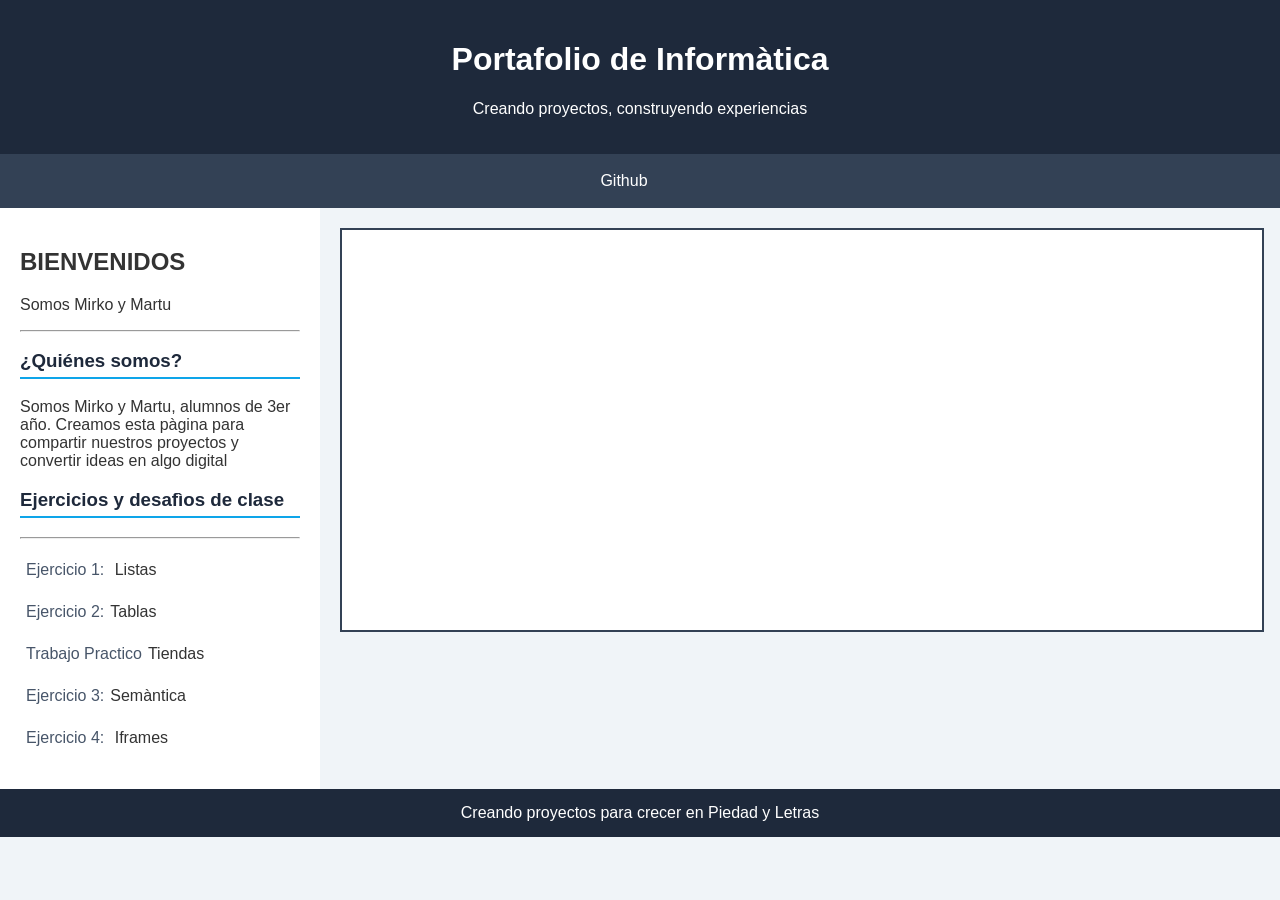
<file: index.html>
<!DOCTYPE html>
<html lang="es">
<head>
    <meta charset="UTF-8">
    <meta name="viewport" content="width=device-width, initial-scale=1.0">
    <title>Portafolio</title>
</head>
<style>
    body {
font-family: Arial, sans-serif;
background-color: #f0f4f8;
margin: 0;
padding: 0;
color: #333333;
}
header {
background-color: #1e293b;
color: #ffffff;
text-align: center;
padding: 20px;
}
nav {
background-color: #334155;
text-align: center;
padding: 10px;
}
nav a {
color: #ffffff;
text-decoration: none;
padding: 8px 16px;
display: inline-block;
}
nav a:hover {
background-color: #0ea5e9;
border-radius: 4px;
}
main{
display:flex;
}
aside {
width: 25%;
float: left;
background-color: #ffffff;
padding: 20px;
box-sizing: border-box;
min-height: 450px;
}
aside h3 {
color: #1e293b;
border-bottom: 2px solid #0ea5e9;
padding-bottom: 5px;
}
aside ul {
list-style-type: none;
padding: 0;
}
aside li {
margin: 12px 0;
}
aside a {
color: #475569;
text-decoration: none;
display: inline-block;
padding: 6px;
}
aside a:hover {
background-color: #f1f5f9;
color: #0ea5e9;
padding-left: 12px;
}
section {
width: 75%;
float: left;
padding: 20px;
box-sizing: border-box;
}
iframe {
width: 100%;
height: 400px;
border: 2px solid #334155;
background-color: #ffffff;
}
footer {
background-color: #1e293b;
color: #ffffff;
text-align: center;
padding: 15px;
}
footer span {
color: #0ea5e9;
font-weight: bold;
}
</style>
<body>
  <header> 
<h1>Portafolio de Informàtica</h1> 
<p>Creando proyectos, construyendo experiencias</p>
</header>
<nav>
    <a href="https://github.com/martumirko/informatica"> <i class="bi bi-github"></i>Github
    <a href="https://drive.google.com/drive/folders/177-MLugqt7CKZ1NtIECdYlULdTrE6uu9"> </a>
 </nav>
 <main>
    <aside>
        <h1>BIENVENIDOS</h1>
        <P>Somos Mirko y Martu </p>
        <hr>
        <h3>¿Quiénes somos?</h3>
        <p>Somos Mirko y Martu, alumnos de 3er año. Creamos esta pàgina para compartir nuestros proyectos y convertir ideas en algo digital</p>
        <h3>Ejercicios y desafìos de clase</h3>

<hr>
<ul>
   <li><a href="./pages/listas.html" target="visor">Ejercicio 1:</a> Listas</li> 
   <li><a href="./pages/tabla1.html"target="visor">Ejercicio 2: </a>Tablas</li>
    <li><a href="./pages/tienda.html"target="visor">Trabajo Practico </a>Tiendas</li>
   <li><a href="./pages/semantica.html"target="visor">Ejercicio 3: </a>Semàntica</li>
   <li><a href="./pages/diario1.html"target="visor">Ejercicio 4:</a> Iframes</li>
</ul>

   
    </aside>
    <section>
       <iframe name="visor" ></iframe>
       </section>
</main>
<footer>Creando proyectos para crecer en Piedad y Letras
</footer>
</body>
</html>
</file>
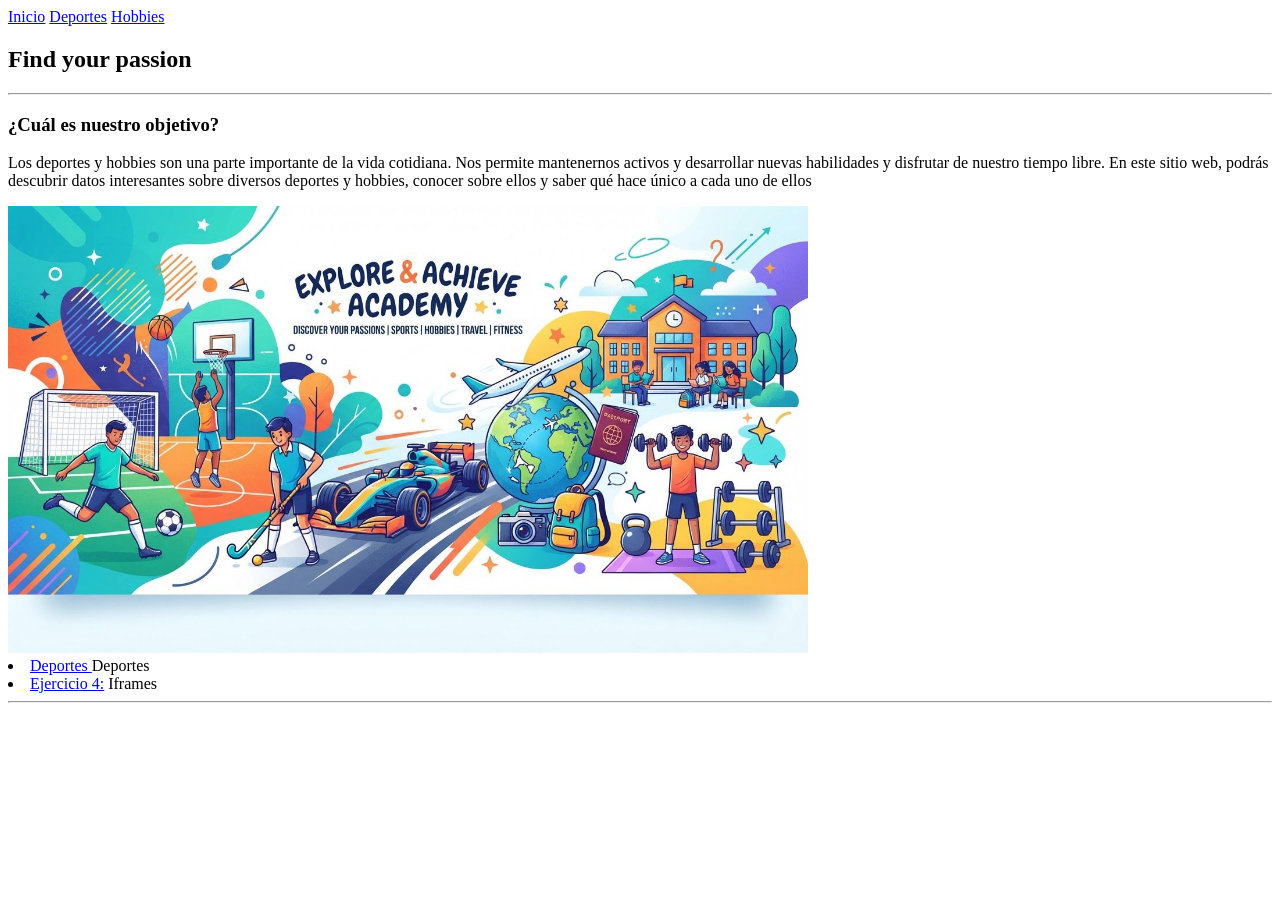
<file: mi_pagina/index.html>
<!DOCTYPE html>
<html lang="en">
<head>
    <meta charset="UTF-8">
    <meta name="viewport" content="width=device-width, initial-scale=1.0">
    <title>Lifestyle</title>
</head>
<body>
    <nav>
        <a href="index.html">Inicio</a>
        <a href="deportes.html">Deportes</a>
        <a href="hobbies.html">Hobbies</a>
    </nav>
    <main>
        <aside>
            <h1>Find your passion</h1>
            <hr>
            <h3>¿Cuál es nuestro objetivo?</h3>
            <p>Los deportes y hobbies son una parte importante de la vida cotidiana. Nos permite mantenernos activos y desarrollar nuevas habilidades y disfrutar de nuestro tiempo libre. En este sitio web, podrás descubrir datos interesantes sobre diversos deportes y hobbies, conocer sobre ellos y saber qué hace único a cada uno de ellos</p>
            <img src="img/inicio.jpeg" alt="Foto de inicio" width="800">

            <li><a href="/paginas/deportes.html"target="visor">Deportes </a>Deportes</li>
            <li><a href="./pages/diario1.html"target="visor">Ejercicio 4:</a> Iframes</li>
    <hr>
        </aside>
</body>
</file>
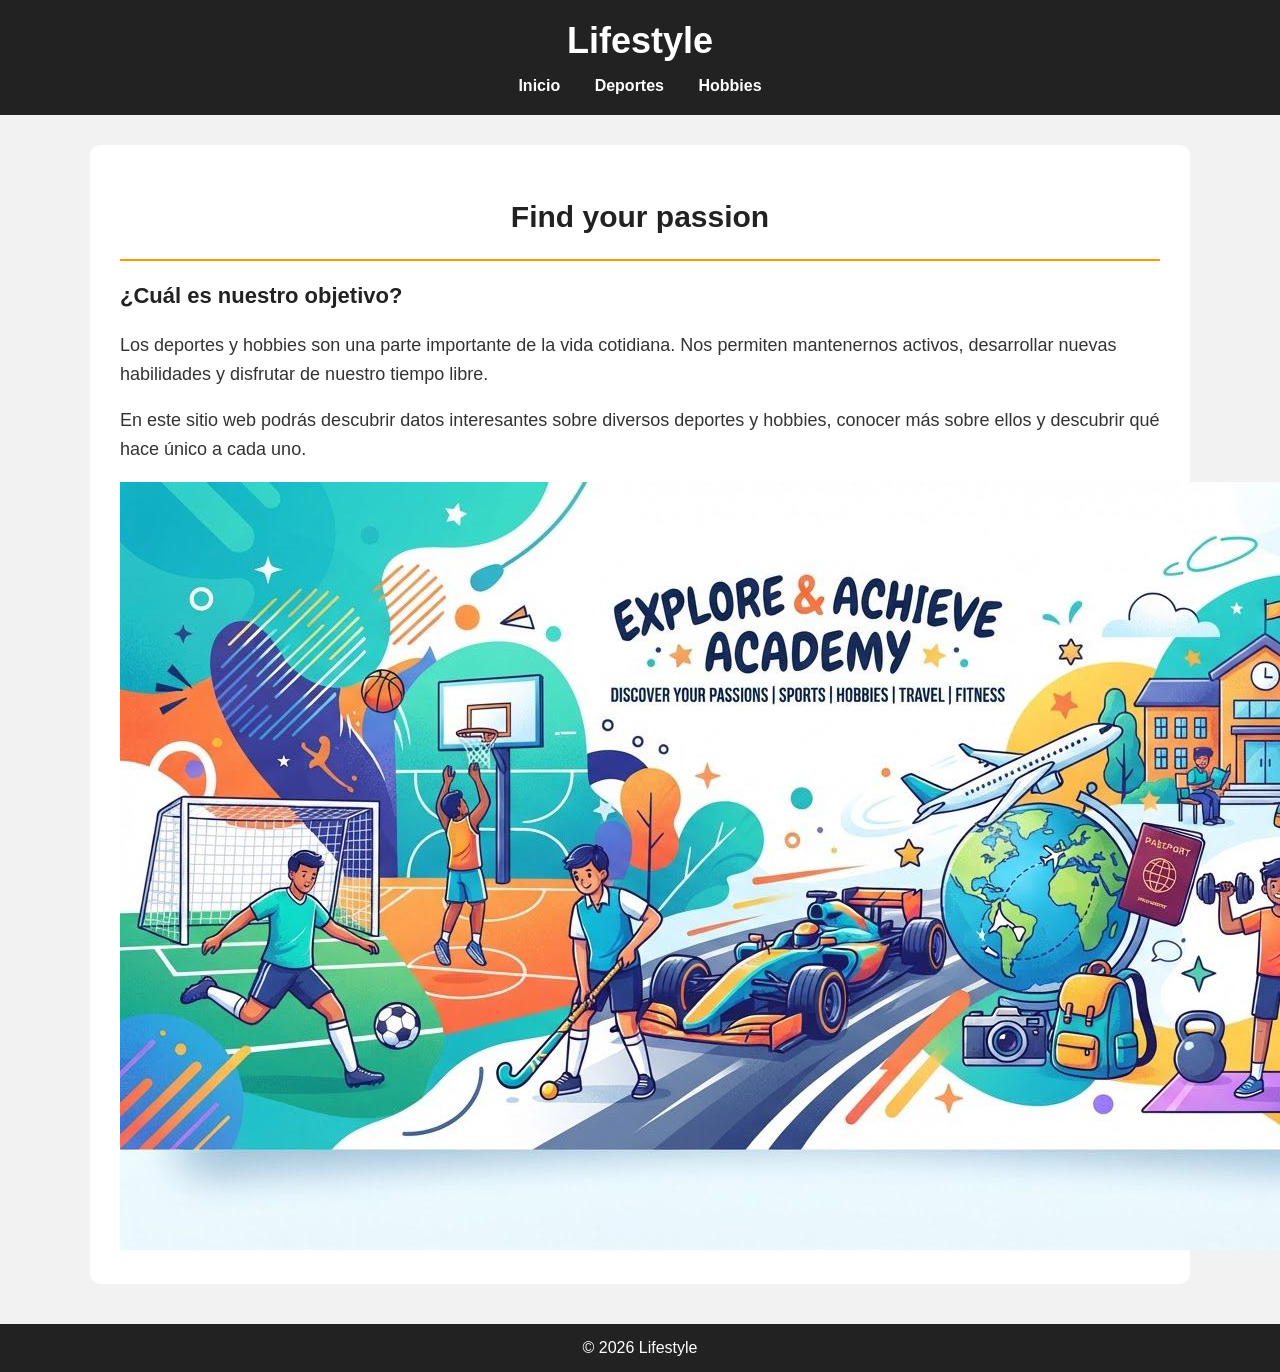
<file: mi_pagina/mi_pagina/index.html>
<!DOCTYPE html>
<html lang="es">
<head>
    <meta charset="UTF-8">
    <meta name="viewport" content="width=device-width, initial-scale=1.0">
    <title>Lifestyle</title>

    <link rel="stylesheet" href="css/estilos.css">
</head>

<body>

    <header>
        <h1>Lifestyle</h1>

        <nav>
            <a href="index.html">Inicio</a>
            <a href="paginas/deportes.html">Deportes</a>
            <a href="paginas/hobbies.html">Hobbies</a>
        </nav>
    </header>

    <main>

        <section class="presentacion">

            <h2>Find your passion</h2>

            <hr>

            <h3>¿Cuál es nuestro objetivo?</h3>

            <p>
                Los deportes y hobbies son una parte importante de la vida cotidiana.
                Nos permiten mantenernos activos, desarrollar nuevas habilidades y
                disfrutar de nuestro tiempo libre.
            </p>

            <p>
                En este sitio web podrás descubrir datos interesantes sobre diversos
                deportes y hobbies, conocer más sobre ellos y descubrir qué hace único
                a cada uno.
            </p>

            <img src="img/inicio.jpeg" alt="Imagen relacionada con deportes y hobbies">

        </section>

    </main>

    <footer>
        <p>© 2026 Lifestyle</p>
    </footer>

</body>
</html>
</file>
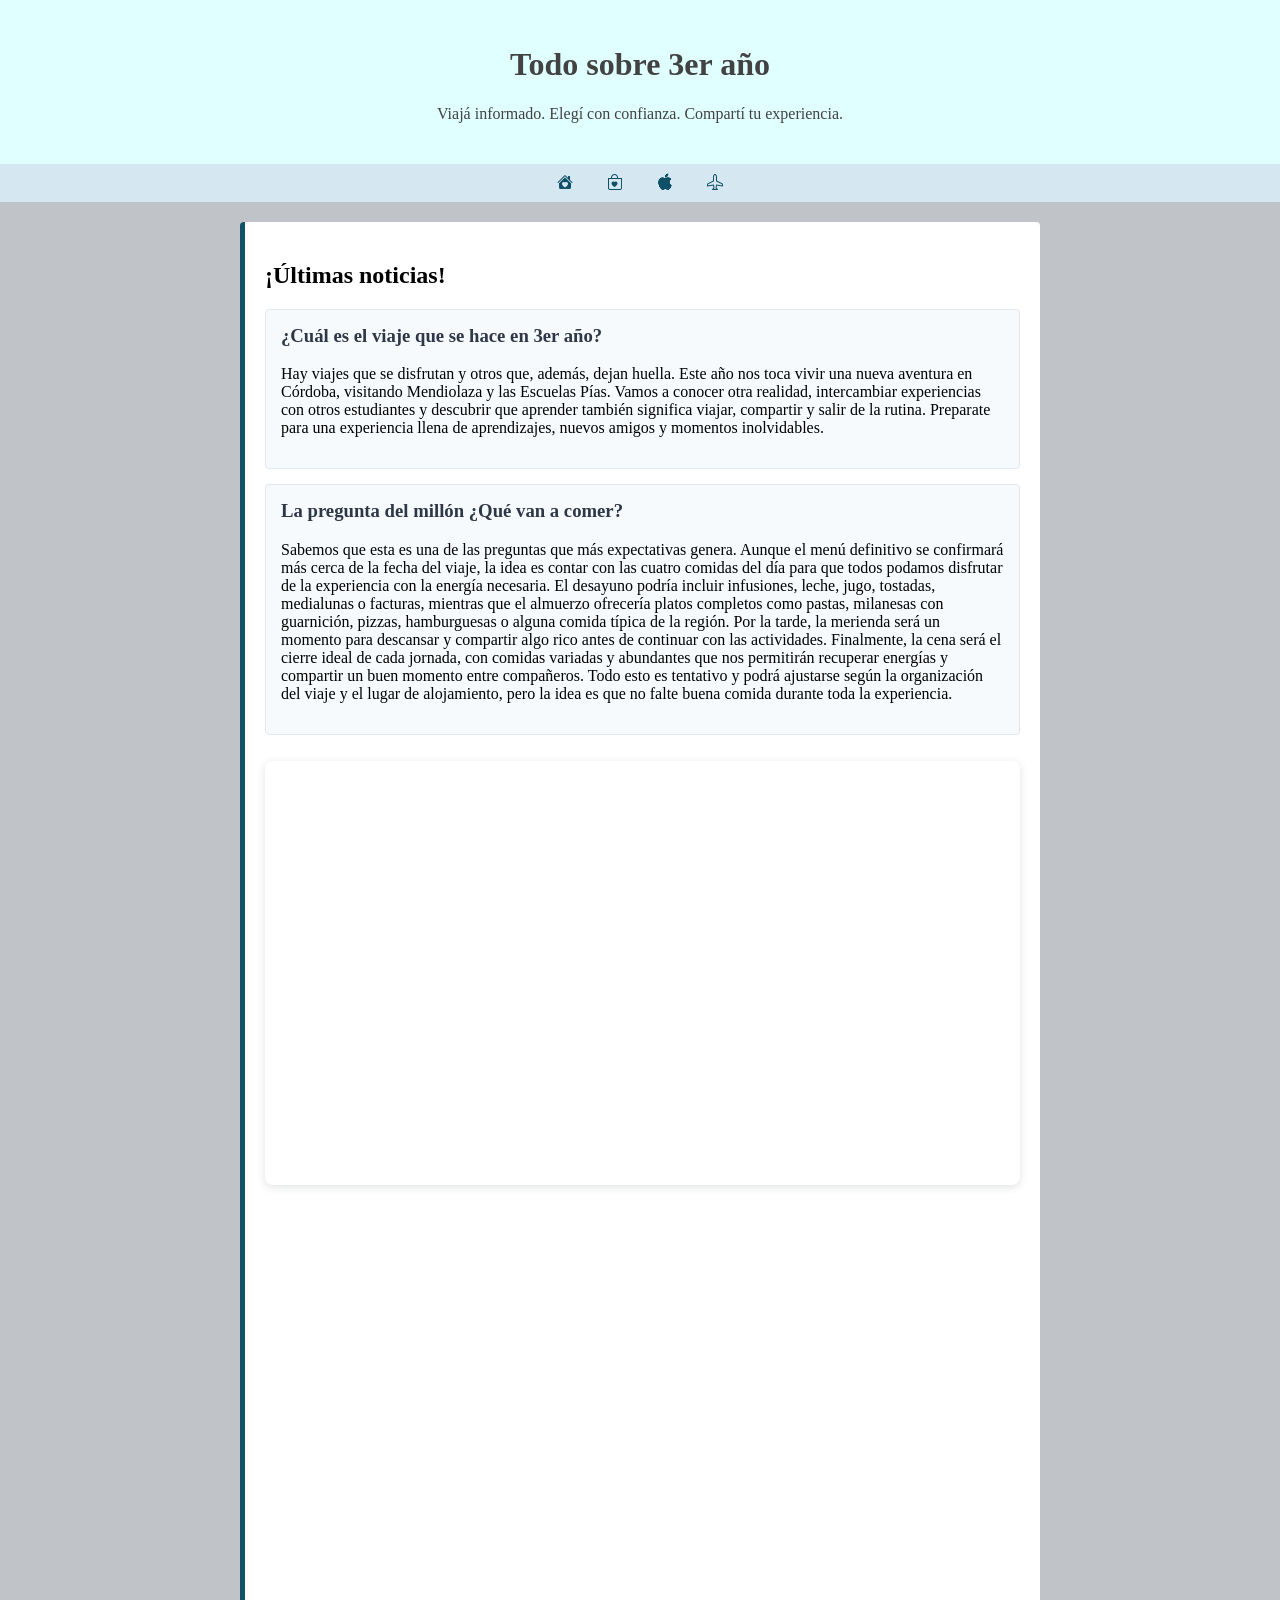
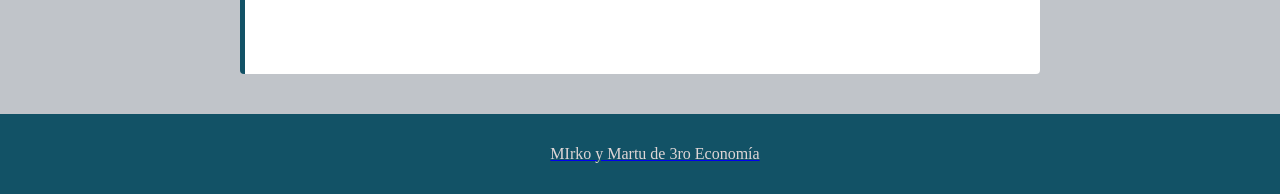
<file: pages/diario.html>
<!DOCTYPE html>
<html lang="en">
<head>
    <meta charset="UTF-8">
    <meta name="viewport" content="width=device-width, initial-scale=1.0">
    <title>Document</title>
    <link rel="stylesheet" href="https://cdn.jsdelivr.net/npm/bootstrap-icons@1.13.1/font/bootstrap-icons.min.css">
    <style>
        body{
            font_family:Tahoma,Geneva,Verdana;
            margin:0;
            padding:0;
            background-color: rgb(192, 196, 201);
        }
        header{
            background-color: lightcyan;
            color:rgb(66, 66, 66);
            text-align: center;
            padding: 25px;
        }
        nav{
            background-color: #d5e8f1;
            padding: 10px;
       }
       nav ul {
        list-style-type: none;
        margin:0;
        padding: 0;
        text-align: center;
       }
       nav ul li {
        display: inline;
        margin: 0 15px;
       }
       nav ul li a {
        color: rgb(16, 80, 102);
        text-decoration: none;
        font-weight: bold;
       }
       main {
padding: 20px;
max-width: 800px;
margin: 0 auto;
}
/* Estilo para las secciones temáticas */
section {
background-color: #ffffff;
border-left: 5px solid #125266;
padding: 20px;
margin-bottom: 20px;
border-radius: 4px; 
}
/* Estilo para los artículos o noticias individuales */
article {
background-color: #f7fafc;
border: 1px solid #e2e8f0;
padding: 15px;
margin-top: 15px;
border-radius: 4px;
}
article h3 {
color: #2d3748;
margin-top: 0;
}
/* Estilo para el pie de página */
footer {
background-color: #125266;
color: rgb(223, 214, 214);
text-align: center;
padding: 15px;
position: relative;
bottom: 0;
width: 100%;
}
    </style>
</head>
<body>
        <header>
        <h1>Todo sobre 3er año</h1>
        <p>Viajá informado. Elegí con confianza. Compartí tu experiencia.</p>
        </header>
        <nav>
        <ul>
            <li><a href="#"><i class="bi bi-house-heart-fill"></i></a></li>
            <li><a href="#"><i class="bi bi-bag-heart"></i></a></li>
            <li><a href="#"><i class="bi bi-apple"></i></a></li>
            <li><a href="#"><i class="bi bi-airplane"></i></i></a></li>
        </ul>
            </nav>
            <main>
                <section>
                    <h2>¡Últimas noticias!</h2>
<article>
    <h3>¿Cuál es el viaje que se hace en 3er año?</h3>
    <p>Hay viajes que se disfrutan y otros que, además, dejan huella. Este año nos toca vivir una nueva aventura en Córdoba, visitando Mendiolaza y las Escuelas Pías. Vamos a conocer otra realidad, intercambiar experiencias con otros estudiantes y descubrir que aprender también significa viajar, compartir y salir de la rutina. Preparate para una experiencia llena de aprendizajes, nuevos amigos y momentos inolvidables.</p>
</article>
<article>
    <h3>La pregunta del millón ¿Qué van a comer?</h3>
    <p>Sabemos que esta es una de las preguntas que más expectativas genera. Aunque el menú definitivo se confirmará más cerca de la fecha del viaje, la idea es contar con las cuatro comidas del día para que todos podamos disfrutar de la experiencia con la energía necesaria. El desayuno podría incluir infusiones, leche, jugo, tostadas, medialunas o facturas, mientras que el almuerzo ofrecería platos completos como pastas, milanesas con guarnición, pizzas, hamburguesas o alguna comida típica de la región. Por la tarde, la merienda será un momento para descansar y compartir algo rico antes de continuar con las actividades. Finalmente, la cena será el cierre ideal de cada jornada, con comidas variadas y abundantes que nos permitirán recuperar energías y compartir un buen momento entre compañeros. Todo esto es tentativo y podrá ajustarse según la organización del viaje y el lugar de alojamiento, pero la idea es que no falte buena comida durante toda la experiencia.</p>
</article>
<div style="position: relative; width: 100%; height: 0; padding-top: 56.2225%;
 padding-bottom: 0; box-shadow: 0 2px 8px 0 rgba(63,69,81,0.16); margin-top: 1.6em; margin-bottom: 0.9em; overflow: hidden;
 border-radius: 8px; will-change: transform;">
  <iframe loading="lazy" style="position: absolute; width: 100%; height: 100%; top: 0; left: 0; border: none; padding: 0;margin: 0;"
    src="https://www.canva.com/design/DAHM8wTPPBM/FRlgM_oGRsswxLNS054lkA/view?embed" allowfullscreen="allowfullscreen" allow="fullscreen">
  </iframe>
</div>
<a href="https:&#x2F;&#x2F;www.canva.com&#x2F;design&#x2F;DAHM8wTPPBM&#x2F;FRlgM_oGRsswxLNS054lkA&#x2F;view?utm_content=DAHM8wTPPBM&amp;utm_campaign=designshare&amp;utm_medium=embeds&amp;utm_source=link" target="_blank" rel="noopener">
<iframe src="https://www.google.com/maps/embed?pb=!1m18!1m12!1m3!1d3283.10827305974!2d-58.429808825262526!3d-34.62670405871074!2m3!1f0!2f0!3f0!3m2!1i1024!2i768!4f13.1!3m3!1m2!1s0x95bcca526a4877df%3A0x92fbbba5ce6407d9!2sEscuelas%20P%C3%ADas%20Colegio%20Calasanz!5e0!3m2!1ses!2sar!4v1783100679904!5m2!1ses!2sar" width="600" height="450" style="border:0;" allowfullscreen="" loading="lazy" referrerpolicy="strict-origin-when-cross-origin"></iframe>
                </section>
            </main>
            <footer>
                <p>MIrko y Martu de 3ro Economía </p>
            </footer>
       
</body>
</html>
</file>
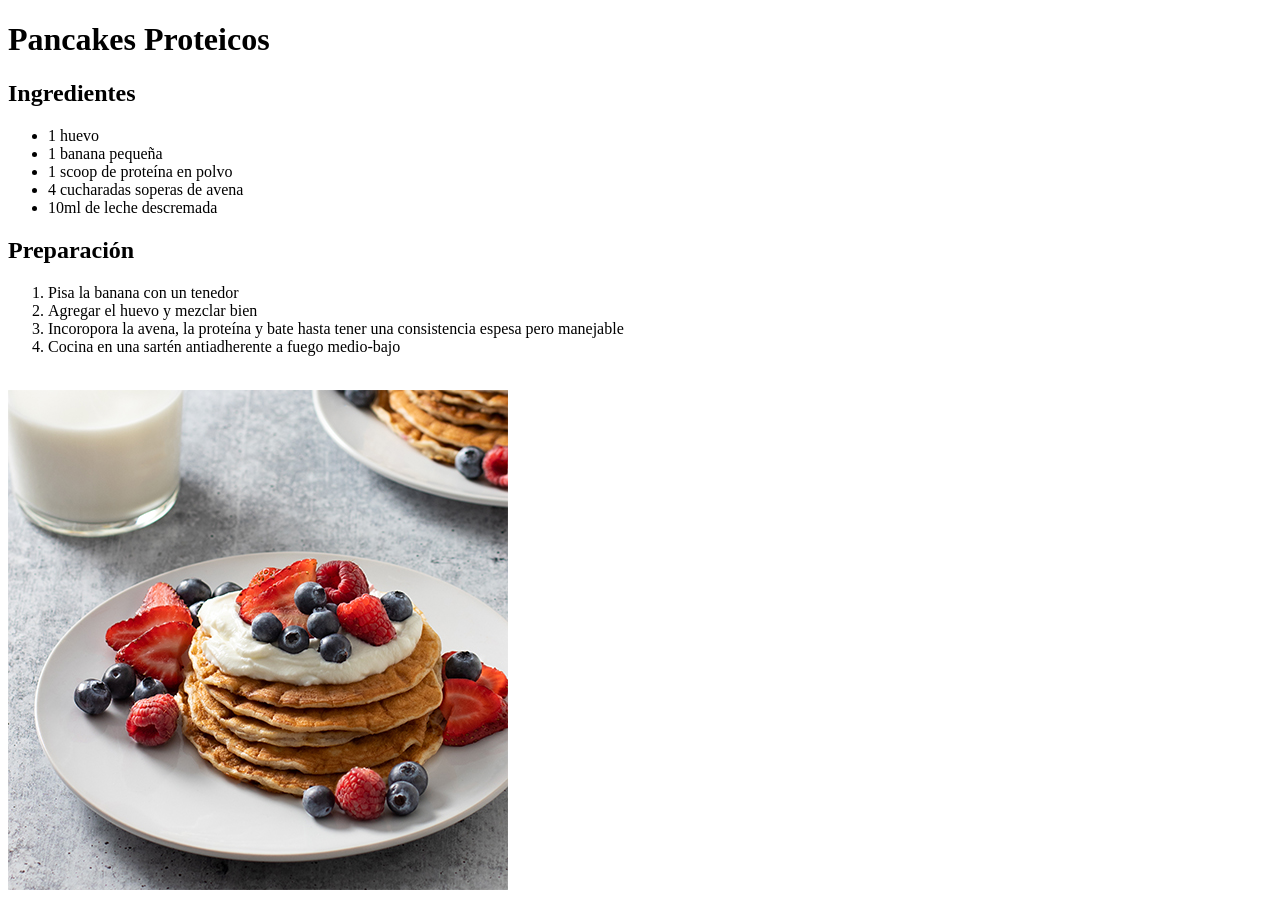
<file: pages/listas.html>
<!DOCTYPE html>
<html lang="es">
<head>
    <meta charset="UTF-8">
    <meta name="viewport" content="width=device-width, initial-scale=1.0">
    <title>Document</title>
</head>
<body>
    <h1>Pancakes Proteicos</h1>
    <h2>Ingredientes</h2>
    <ul>
    <li>1 huevo</li>    
    <li>1 banana pequeña</li>
    <li>1 scoop de proteína en polvo</li>
    <li>4 cucharadas soperas de avena</li>
    <li>10ml de leche descremada</li>
    </ul>
    <h2>Preparación</h2>
    <ol>
    <li>Pisa la banana con un tenedor</li>
    <li>Agregar el huevo y mezclar bien</li>
    <li>Incoropora la avena, la proteína y bate hasta tener una consistencia espesa pero manejable</li>
    <li>Cocina en una sartén antiadherente a fuego medio-bajo</li>
    </ol> 
    <br>
    <img src="../img/receta.jpg">
</body>
</html>
</file>
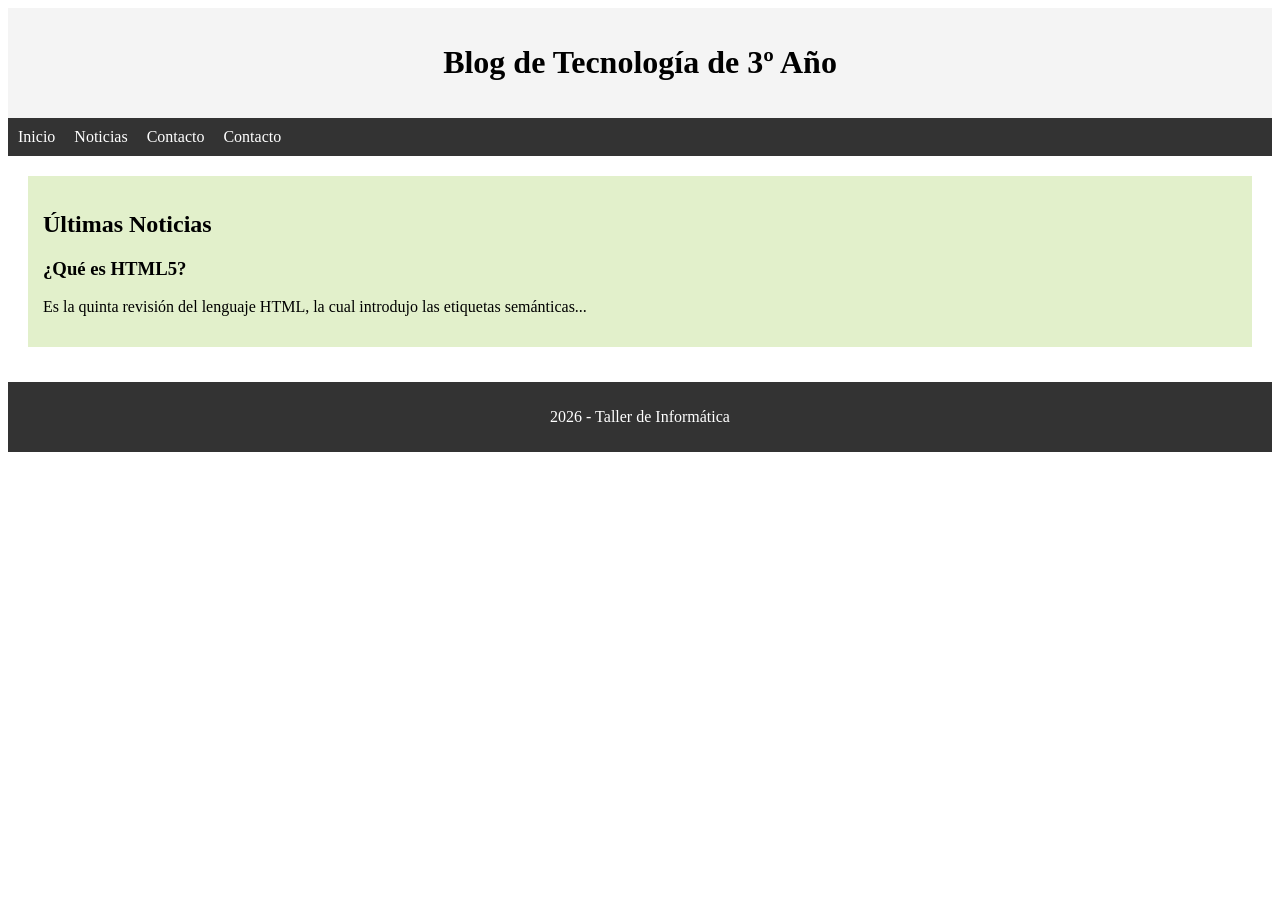
<file: pages/semantica.html>
<!DOCTYPE html>
<html lang="en">
<head>
    <meta charset="UTF-8">
    <meta name="viewport" content="width=, initial-scale=1.0">
    <title>Document</title>
    <style> 
header { background-color: #f4f4f4; padding: 15px; text-align: center; }
nav { background-color: #333; padding: 10px; }
nav a { color: white; margin-right: 15px; text-decoration: none; }
main { background-color: #fff; padding: 20px; }
section { background-color: #e2f0cb; padding: 15px; margin-bottom: 15px; }
footer { background-color: #333; color: white; text-align: center; padding: 10px; }
</style>
</head>
<body>
    <header>
<h1>Blog de Tecnología de 3º Año</h1>
</header>
<nav>
<a href="#">Inicio</a>
<a href="#">Noticias</a>
<a href="#">Contacto</a>
<a href="#">Contacto</a>
</nav>
<main>
<section>
<h2>Últimas Noticias</h2>
<article>
<h3>¿Qué es HTML5?</h3>
<p>Es la quinta revisión del lenguaje HTML, la cual introdujo las
etiquetas semánticas...</p>
</article>
</section>
</main>
<footer>
<p>2026 - Taller de Informática</p>
</footer>
</body>
</html>
</file>
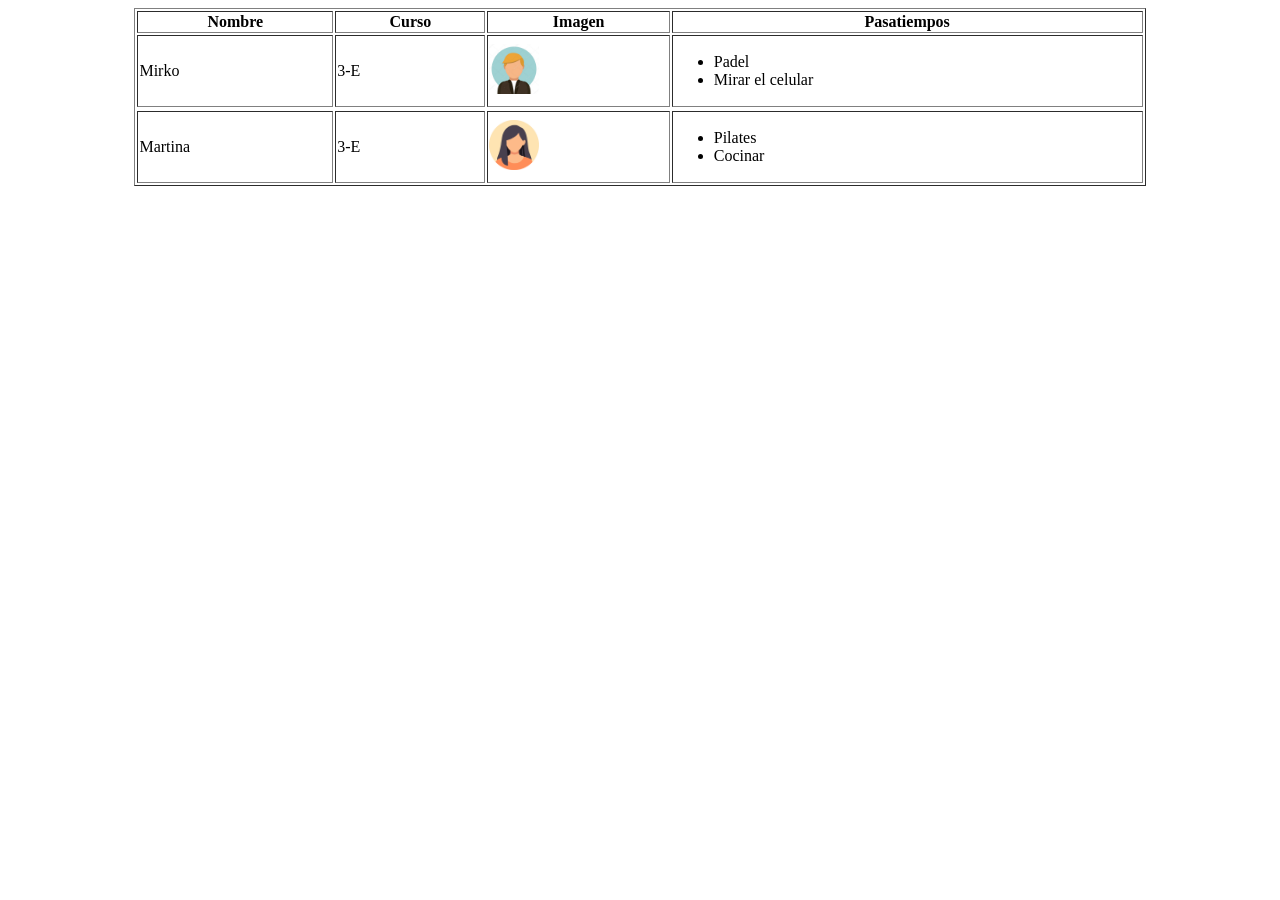
<file: pages/tabla1.html>
<!DOCTYPE html>
<html lang="en">
<head>
    <meta charset="UTF-8">
    <meta name="viewport" content="width=device-width, initial-scale=1.0">
    <title>Document</title>
</head>
<body>
    <table border="1" align="center" width="80%">
        <tr>
            <!--Encabezado-->
            <th>Nombre</th>
            <th>Curso</th>
            <th>Imagen</th>
            <th>Pasatiempos</th>
             <!--Fila de datos-->
        </tr>
<tr>
    <td>Mirko</td>
    <td>3-E</td>
    <td>
        <img src="../img/avatar hombre.jpg" alt="avatar" width="50">
    </td>
    <td> 
        <ul>
            <li>Padel</li>
            <li>Mirar el celular</li>
        </ul>
    </td>
<tr>
 <!--Fila de datos-->
<tr>
    <td>Martina</td>
    <td>3-E</td> 
    <td>
        <img src="../img/avatar mujer.png" alt="avatar" width="50">
    </td>
    <td> 
        <ul>
            <li>Pilates</li>
            <li>Cocinar</li>
        </ul>
    </td>
</tr>
    </table>
</body>
</html>
</file>
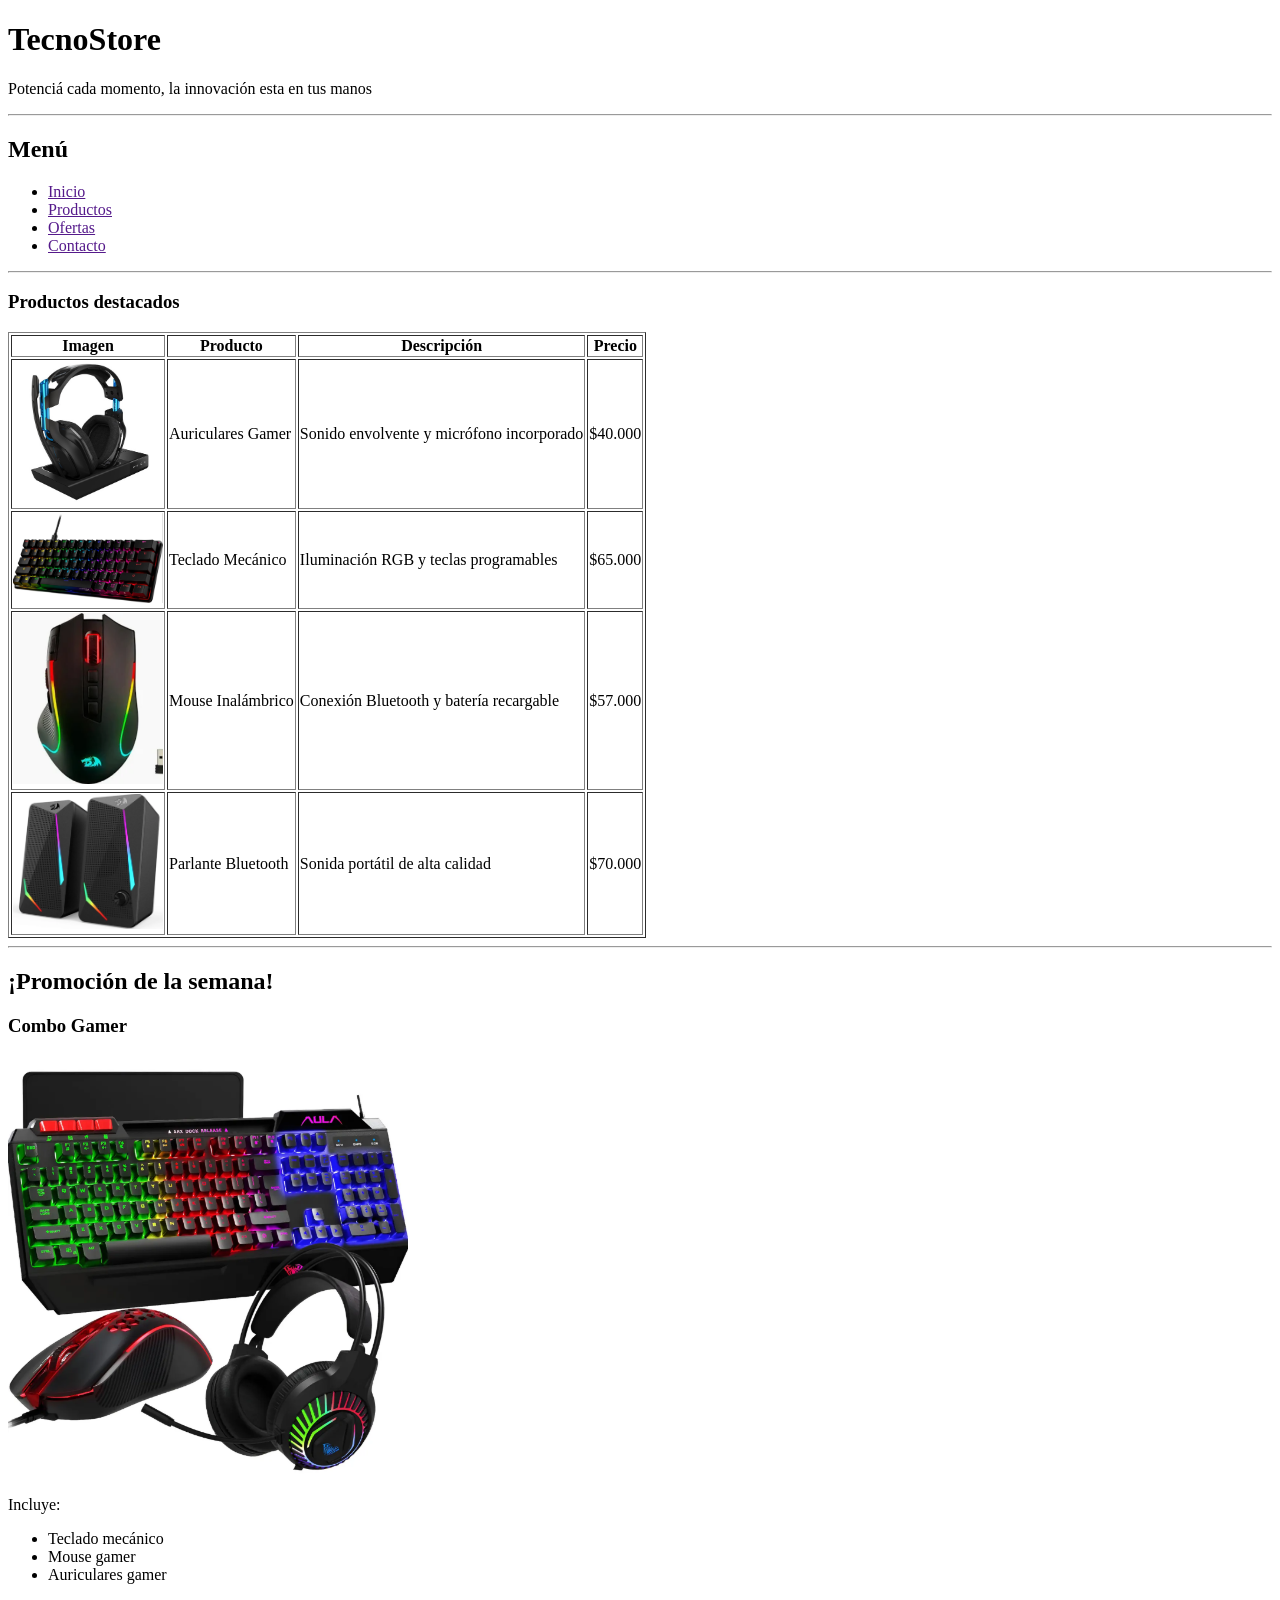
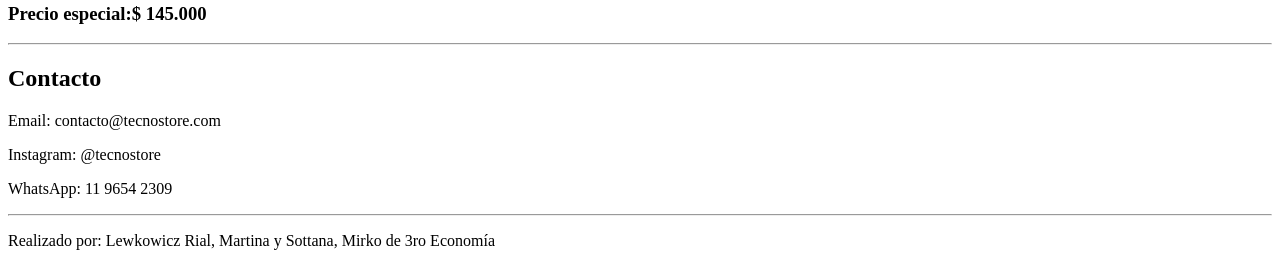
<file: pages/tienda.html>
<!DOCTYPE html>
<html lang="es">
<head>
    <meta charset="UTF-8">
    <meta name="viewport" content="width=device-width, initial-scale=1.0">
    <title>TecnoStore</title>
</head>
<body>
    <h1>TecnoStore</h1>
    <p> Potenciá cada momento, la innovación esta en tus manos </p>
    <hr> 
    <h2>Menú</h2>
   <ul>
    <li><a href="">Inicio</a></li>
    <li><a href="">Productos</a></li>
    <li><a href="">Ofertas</a></li>
    <li><a href="">Contacto</a></li>
   </ul>
  <hr>
  <h3>Productos destacados</h3>
  <table border="1">
    <tr>
   <th>Imagen</th>
   <th>Producto</th>
   <th>Descripción</th>
   <th>Precio</th>
   </tr>
   <tr>
    <td><img src="../img/auriculares.jpg" alt="Auriculares" width="150"></td>
    <td>Auriculares Gamer</td>
    <td>Sonido envolvente y micrófono incorporado</td>
    <td>$40.000</td>
   </tr>
   <tr>
    <td><img src="../img/teclado.png" alt="Teclado" width="150"></td>
    <td>Teclado Mecánico</td>
    <td>Iluminación RGB y teclas programables</td>
    <td>$65.000</td>
   </tr>
   <tr>
    <td><img src="../img/mouse.png" alt="Mouse" width="150"></td>
    <td>Mouse Inalámbrico</td>
    <td>Conexión Bluetooth y batería recargable</td>
    <td>$57.000</td>
   </tr>
   <tr>
    <td><img src="../img/parlante.png" alt="Parlante" width="150"></td>
    <td>Parlante Bluetooth</td>
    <td>Sonida portátil de alta calidad</td>
    <td>$70.000</td>
   </tr>
   <table>
    <hr>
    <h2>¡Promoción de la semana!</h2>
    <h3>Combo Gamer</h3>
    <img src="../img/combo_gamer.png" alt="Combo Gamer" width="400">
    <p>Incluye:</p>
    <ul>
        <li>Teclado mecánico</li>
        <li>Mouse gamer</li>
        <li>Auriculares gamer</li>
    </ul>
    <h3>Precio especial:$ 145.000</h3>
    <hr>
    <h2>Contacto</h2>
    <p> Email: contacto@tecnostore.com</p>
    <p>Instagram: @tecnostore</p>
    <p>WhatsApp: 11 9654 2309</p>
    <hr>
    <p>Realizado por: Lewkowicz Rial, Martina y Sottana, Mirko de 3ro Economía</p>
   </table>

  
  
  
</body>
</html>
</file>
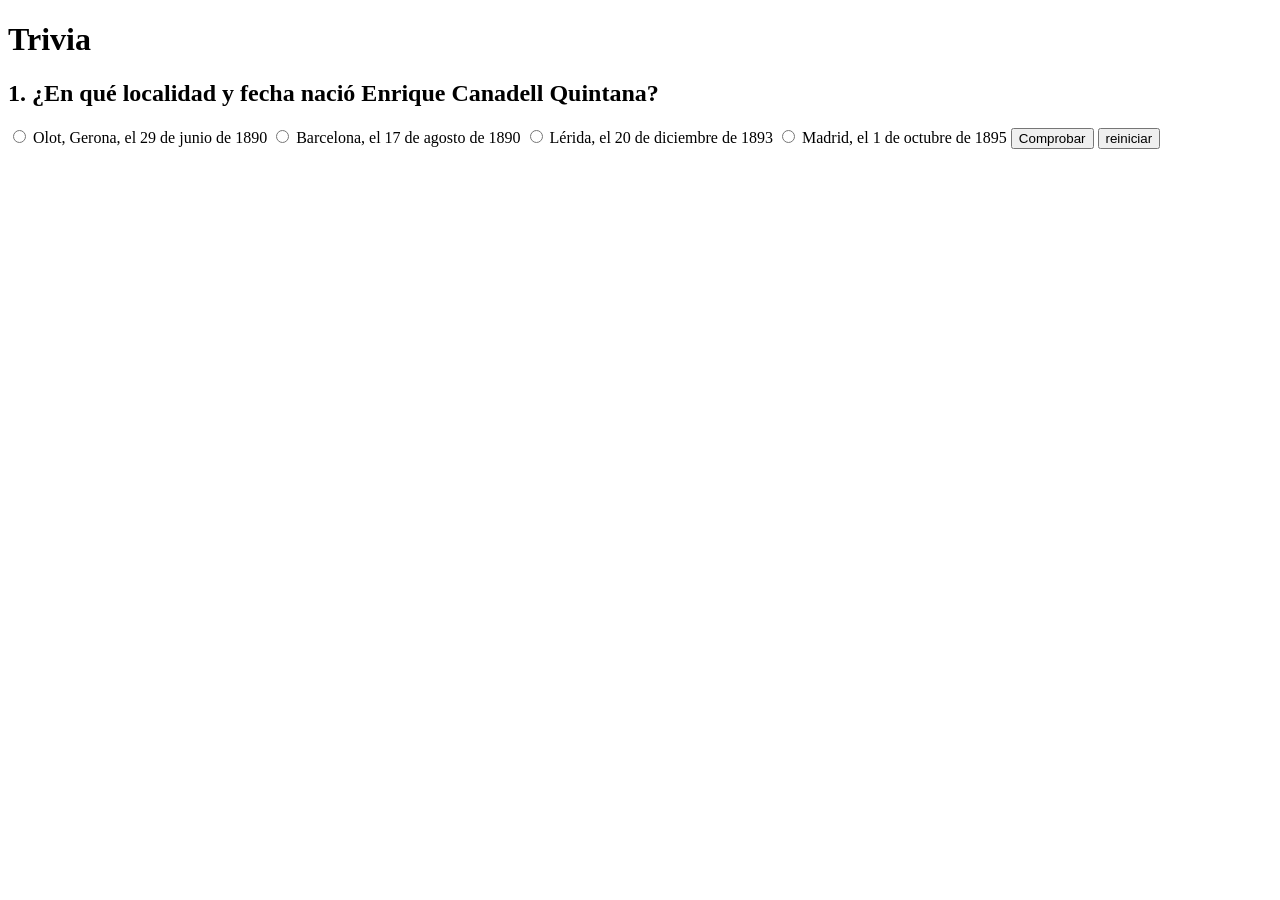
<file: practica_3e/cuestionario.html>
<!DOCTYPE html>
<html lang="en">
<head>
    <meta charset="UTF-8">
    <meta name="viewport" content="width=device-width, initial-scale=1.0">
    <title>Document</title>
</head>
<body>
    <h1>Trivia</h1>
    <h2>1. ¿En qué localidad y fecha nació Enrique Canadell Quintana?</h2>
    <label>
        <input type="radio" name="respuesta" value="a"> Olot, Gerona, el 29 de junio de 1890
    </label>
    <label>
        <input type="radio" name="respuesta" value="b"> Barcelona, el 17 de agosto de 1890
    </label>
    <label>
        <input type="radio" name="respuesta" value="c"> Lérida, el 20 de diciembre de 1893
    </label>
    <label>
        <input type="radio" name="respuesta" value="d"> Madrid, el 1 de octubre de 1895
    </label>
    <button id="comprobar">Comprobar</button>
    <button id="reiniciar">reiniciar</button>
</body>
</html>
</file>
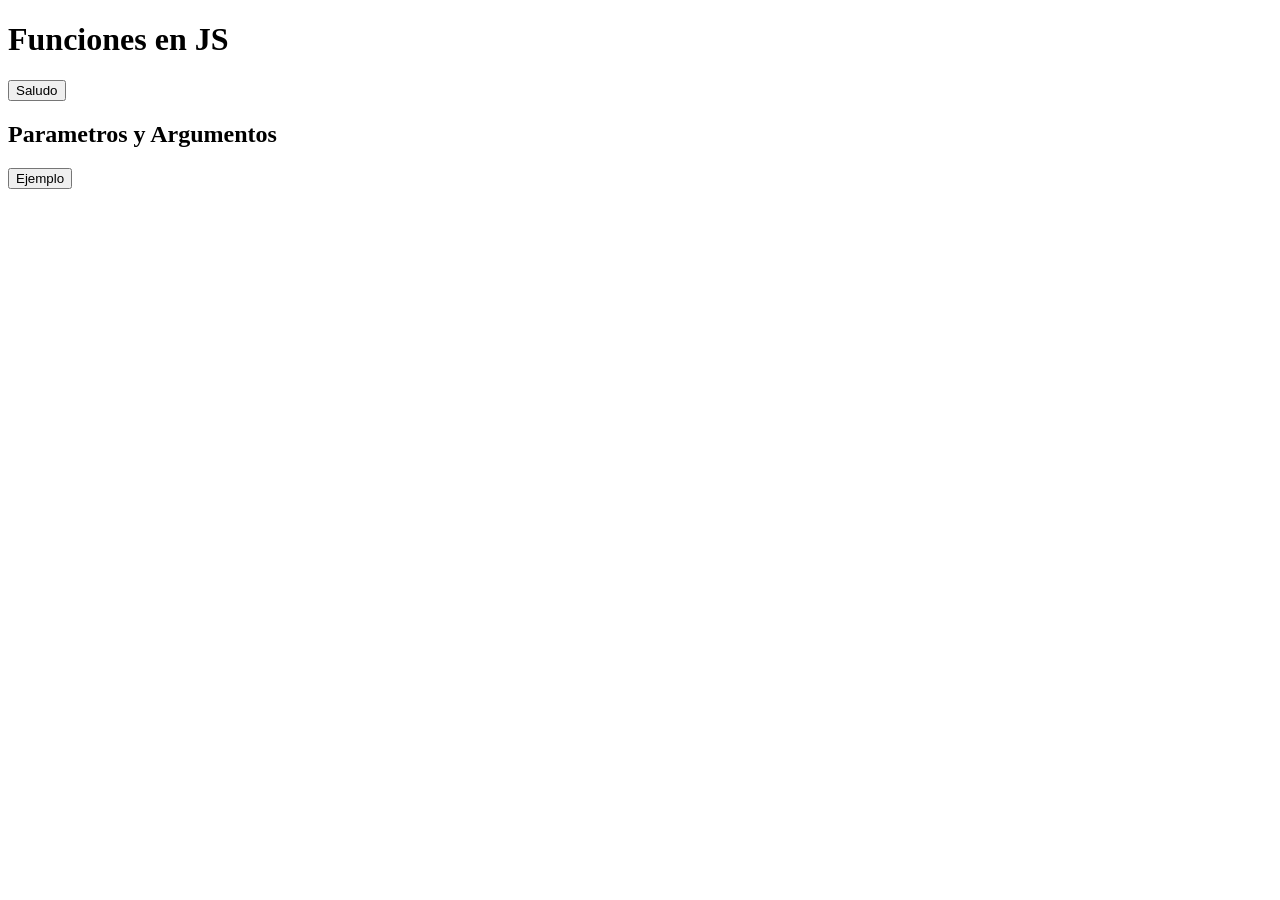
<file: practica_3e/javascrip4.html>
<!DOCTYPE html>
<html lang="es">
<head>
    <meta charset="UTF-8">
    <meta name="viewport" content="width=device-width, initial-scale=1.0">
    <title>Document</title>
</head>
<body>
   <h1>Funciones en JS</h1> 
   <button onclick="saludar()">Saludo</button>
   <h2>Parametros y Argumentos</h2>
   <button onclick="solicitarDatos()">Ejemplo</button>
   <script>
    function saludar(){
        let nombre=prompt("Escribe tu nombre");
        if (nombre){
            alert("Buenas,"+nombre);
        }else{
            alert("Debes escribir tu nombre");
        }
    }
    function calcularPrecio(precio,cantidad){
      let total=precio*cantidad;
      alert("El precio total es:"+total);
    }
        function solicitarDatos(){
        let solicitarPrecio=prompt("Ingrese el costo del producto");
        let solicitarCantidad=prompt("Colocar las unidades");
        calcularPrecio(solicitarPrecio,solicitarCantidad);
    }
   </script>
</body>
</html>
</file>
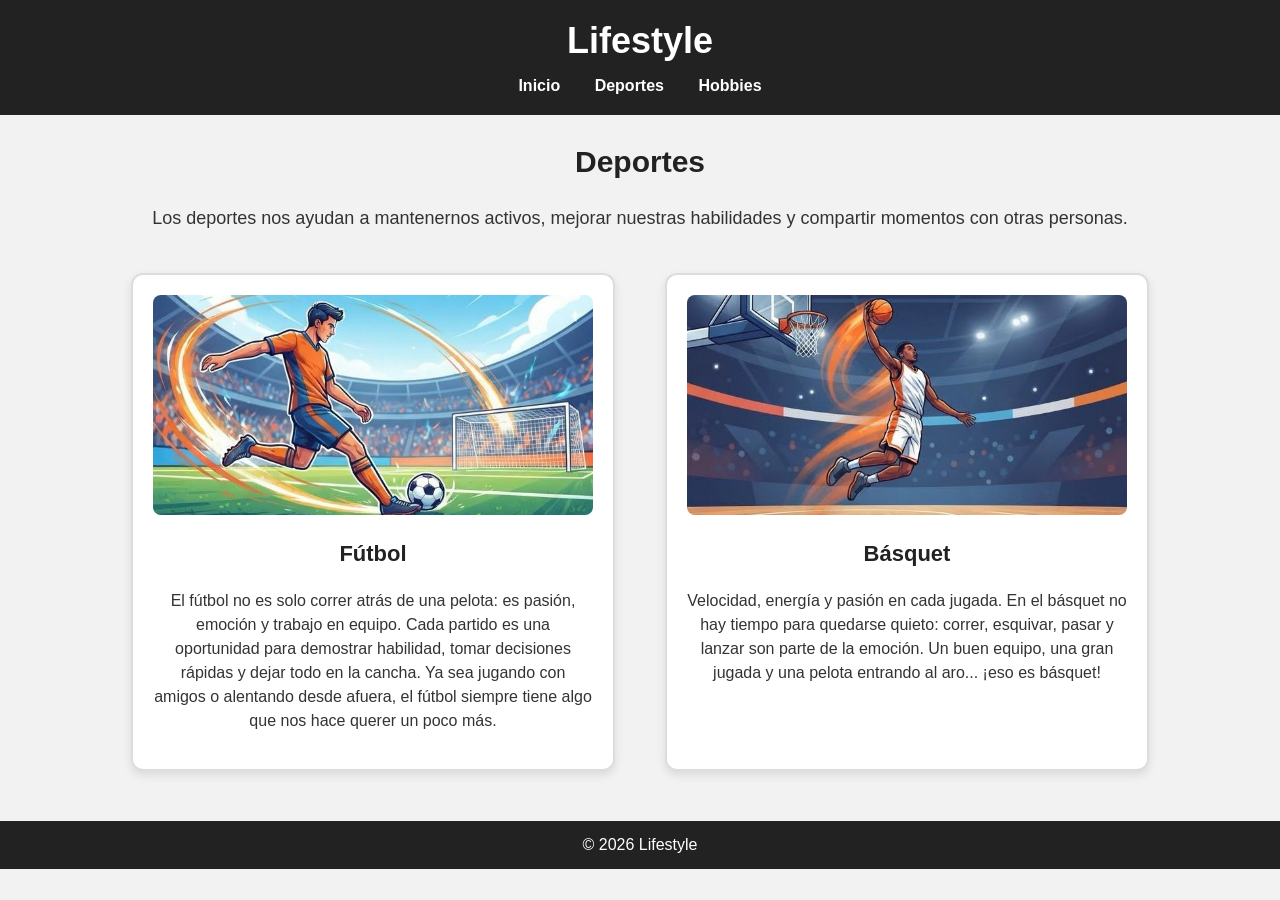
<file: mi_pagina/mi_pagina/paginas/deportes.html>
<!DOCTYPE html>
<html lang="es">
<head>
    <meta charset="UTF-8">
    <meta name="viewport" content="width=device-width, initial-scale=1.0">
    <title>Lifestyle | Deportes</title>

    <link rel="stylesheet" href="../css/estilos.css">
</head>

<body>

    <header>
        <h1>Lifestyle</h1>

        <nav>
            <a href="../index.html">Inicio</a>
            <a href="deportes.html">Deportes</a>
            <a href="hobbies.html">Hobbies</a>
        </nav>
    </header>

    <main>

        <section class="deportes">

            <h2>Deportes</h2>

            <p>
                Los deportes nos ayudan a mantenernos activos, mejorar nuestras
                habilidades y compartir momentos con otras personas.
            </p>

            <div class="cards">

                <div class="card">
                    <img src="../img/futbol.jpeg" alt="Jugador de fútbol">

                    <h3>Fútbol</h3>

                    <p>
                        El fútbol no es solo correr atrás de una pelota: es pasión, emoción y trabajo en equipo. Cada partido es una oportunidad para demostrar habilidad, tomar decisiones rápidas y dejar todo en la cancha. Ya sea jugando con amigos o alentando desde afuera, el fútbol siempre tiene algo que nos hace querer un poco más.
                    </p>
                </div>

                <div class="card">
                    <img src="../img/basket.jpeg" alt="Jugador de básquet">

                    <h3>Básquet</h3>

                    <p>
                      Velocidad, energía y pasión en cada jugada. En el básquet no hay tiempo para quedarse quieto: correr, esquivar, pasar y lanzar son parte de la emoción. Un buen equipo, una gran jugada y una pelota entrando al aro... ¡eso es básquet!
                    </p>
                </div>

            </div>

        </section>

    </main>

    <footer>
        <p>© 2026 Lifestyle </p>
    </footer>

</body>
</html>
</file>
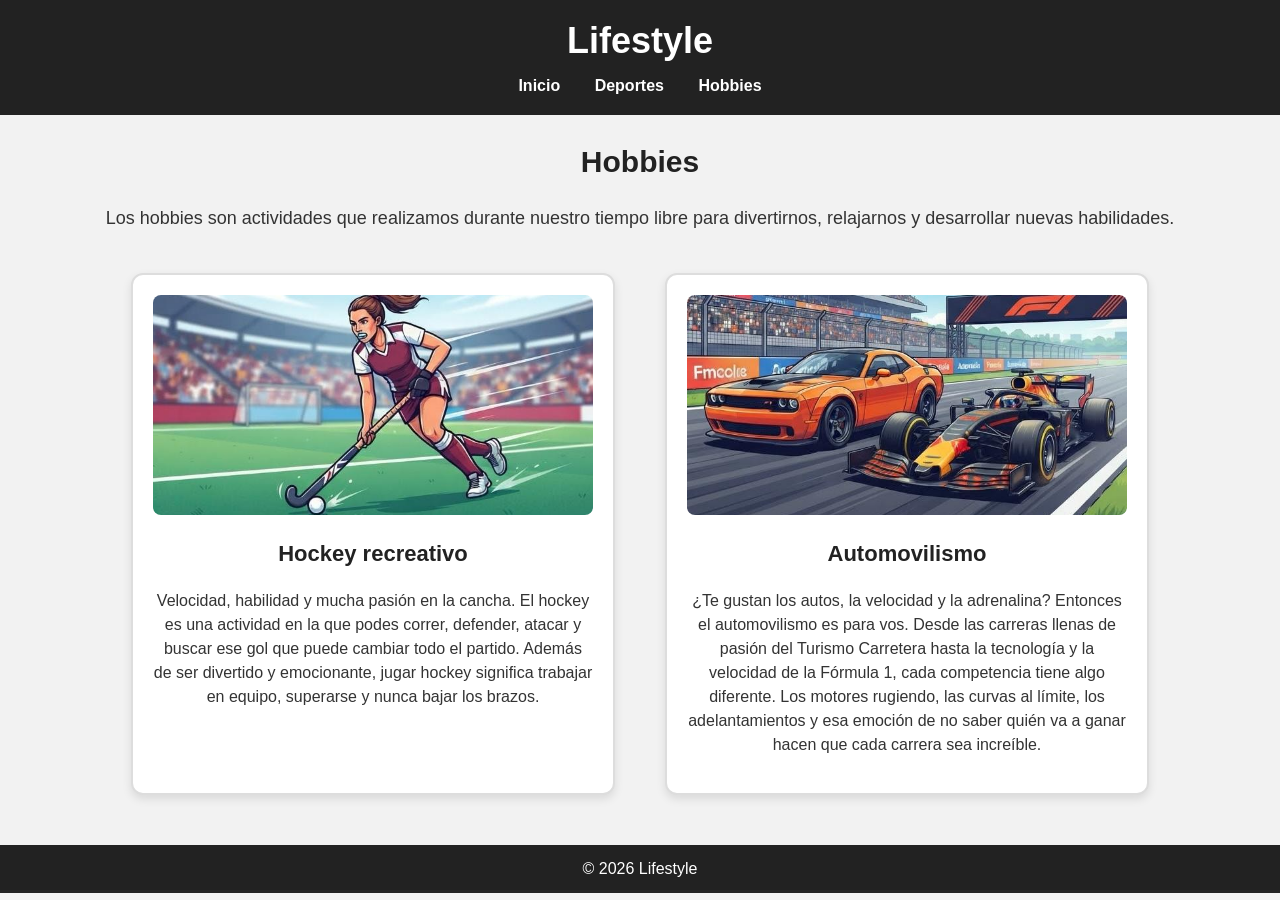
<file: mi_pagina/mi_pagina/paginas/hobbies.html>
<!DOCTYPE html>
<html lang="es">
<head>
    <meta charset="UTF-8">
    <meta name="viewport" content="width=device-width, initial-scale=1.0">
    <title>Lifestyle | Hobbies</title>

    <link rel="stylesheet" href="../css/estilos.css">
</head>

<body>

    <header>
        <h1>Lifestyle</h1>

        <nav>
            <a href="../index.html">Inicio</a>
            <a href="deportes.html">Deportes</a>
            <a href="hobbies.html">Hobbies</a>
        </nav>
    </header>

    <main>

        <section class="hobbies">

            <h2>Hobbies</h2>

            <p>
                Los hobbies son actividades que realizamos durante nuestro tiempo
                libre para divertirnos, relajarnos y desarrollar nuevas habilidades.
            </p>

            <div class="cards">

                <div class="card">
                    <img src="../img/hockey.jpeg" alt="Actividad recreativa">

                    <h3>Hockey recreativo</h3>

                    <p>
                        Velocidad, habilidad y mucha pasión en la cancha. El hockey es una actividad en la que podes correr, defender, atacar y buscar ese gol que puede cambiar todo el partido. Además de ser divertido y emocionante, jugar hockey significa trabajar en equipo, superarse y nunca bajar los brazos.                    </p>
                </div>

                <div class="card">
                    <img src="../img/formula.jpeg" alt="Automovilismo">

                    <h3>Automovilismo</h3>

                    <p>
                    ¿Te gustan los autos, la velocidad y la adrenalina? Entonces el automovilismo es para vos. Desde las carreras llenas de pasión del Turismo Carretera hasta la tecnología y la velocidad de la Fórmula 1, cada competencia tiene algo diferente. Los motores rugiendo, las curvas al límite, los adelantamientos y esa emoción de no saber quién va a ganar hacen que cada carrera sea increíble. 
                    </p>
                </div>

            </div>

        </section>

    </main>

    <footer>
        <p>© 2026 Lifestyle </p>
    </footer>

</body>
</html>
</file>
<file: mi_pagina/mi_pagina/css/estilos.css>
/* ===== ESTILOS GENERALES ===== */

body {
    margin: 0;
    padding: 0;
    background-color: #f2f2f2;
    font-family: Arial, sans-serif;
    color: #333;
}
    
    /* ===== ENCABEZADO ===== */
    
    header {
    background-color: #222;
    color: white;
    text-align: center;
    padding: 20px;
    }
    
    h1 {
    margin: 0 0 15px 0;
    font-size: 36px;
    }
    
    h2 {
    color: #222;
    font-size: 30px;
    text-align: center;
    }
    
    h3 {
    color: #222;
    font-size: 22px;
    }
    
    /* ===== NAVEGACIÓN ===== */
    
    nav a {
    color: white;
    text-decoration: none;
    margin: 0 15px;
    font-weight: bold;
    }
    
    nav a:hover {
    color: #ff9800;
    }
    
    /* ===== CONTENIDO PRINCIPAL ===== */
   
    main {
    width: 90%;
    max-width: 1100px;
    margin: 30px auto;
    }
    
    /* ===== PRESENTACIÓN ===== */
    
    .presentacion {
    background-color: white;
    padding: 30px;
    margin-bottom: 30px;
    border-radius: 10px;
    }
    
    .presentacion p {
    font-size: 18px;
    line-height: 1.6;
    }
    
    /* ===== SECCIONES ===== */
    
    .deportes,
    .hobbies {
    text-align: center;
    }
    
    .deportes > p,
    .hobbies > p {
    font-size: 18px;
    line-height: 1.6;
    }
    
    /* ===== CARDS ===== */
    
    .cards {
    display: flex;
    justify-content: center;
    gap: 30px;
    margin-top: 30px;
    }
    
    .card {
    width: 40%;
    padding: 20px;
    margin: 10px;
    border: 2px solid #ddd;
    border-radius: 12px;
    background-color: white;
    box-shadow: 0 4px 10px rgba(0, 0, 0, 0.1);
    }
    
    .card img {
    width: 100%;
    height: 220px;
    object-fit: cover;
    border-radius: 8px;
    }
    
    .card p {
    font-size: 16px;
    line-height: 1.5;
    }
    
    /* ===== LÍNEA ===== */
    
    hr {
    border: none;
    border-top: 2px solid #ff9800;
    }
    
    /* ===== PIE DE PÁGINA ===== */
    
    footer {
    background-color: #222;
    color: white;
    text-align: center;
    padding: 15px;
    margin-top: 40px;
    }
    
    footer p {
    margin: 0;
    }
    
    /* ===== ADAPTACIÓN PARA CELULAR ===== */
    
    @media (max-width: 700px) {
    
    .cards {
        display: block;
    }
    
    .card {
        width: auto;
        margin: 20px 0;
    }
    
    nav a {
        display: block;
        margin: 10px 0;
    }
    
    
    }
</file>
